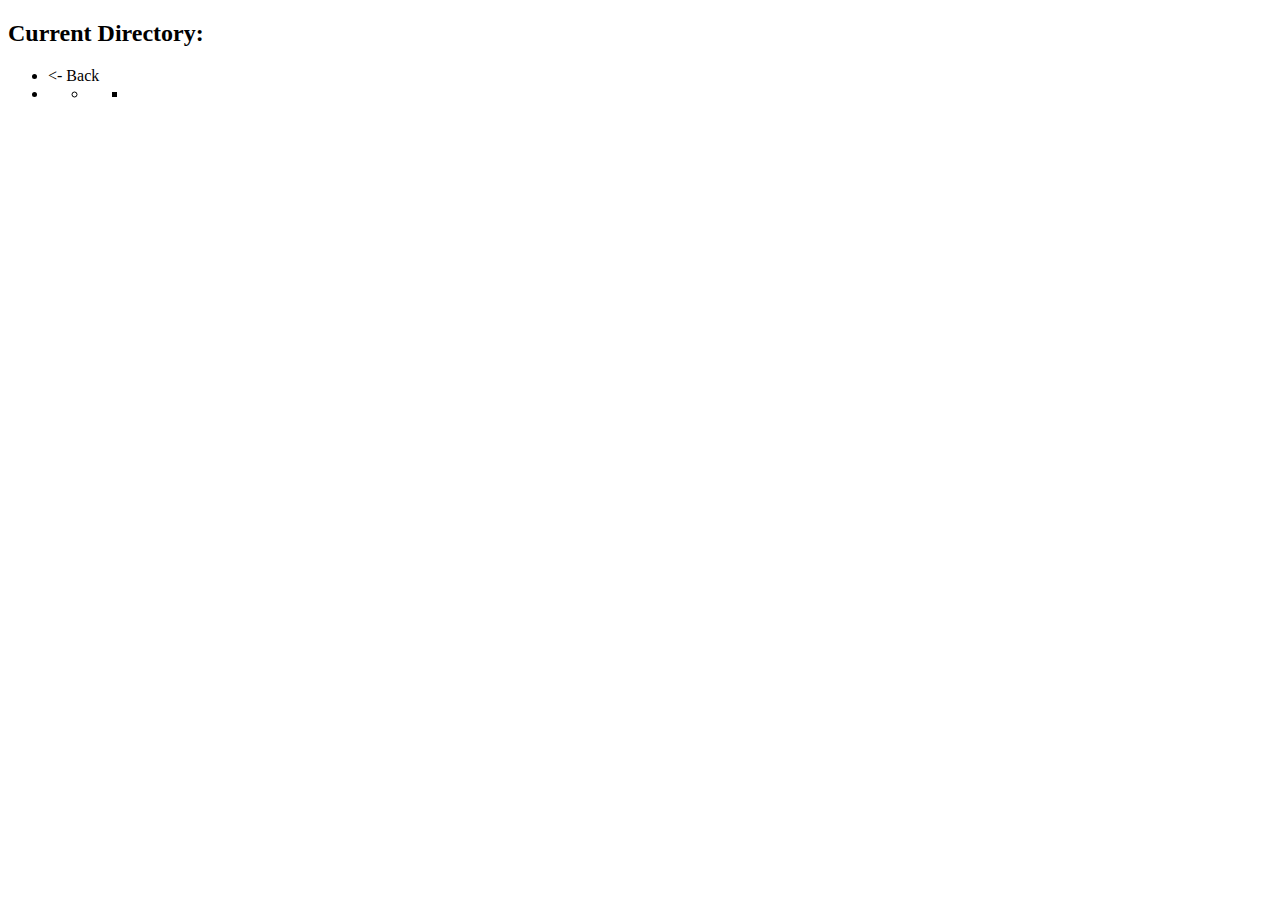
<file: src/main/resources/templates/index.html>
<!DOCTYPE html>
<html lang="en">
    <head>
        <meta charset="UTF-8">
        <meta http-equiv="X-UA-Compatible" content="IE=edge">
        <meta name="viewport" content="width=device-width, initial-scale=1.0">
        <title>File Manager</title>
        <link rel="stylesheet" type="text/css" th:href="@{/css/materialize.min.css}" />
        <link rel="stylesheet" type="text/css" th:href="@{/css/styles.css}" />
        <script th:src="@{/js/jquery.min.js}"></script>
        <script th:src="@{/js/materialize.min.js}"></script>
        <script th:src="@{/js/index.js}"></script>
    </head>
    <body>
    <h2>Current Directory: <span th:text="${currentPath}"></span></h2>
        <ul class="collection">
            <li class="collection-item" th:if='${currentPath != "/"}'><a style="cursor: pointer" onclick="window.history.back()"><- Back</a></li>
            <li class="collection-item" th:each="file : ${files}">
                <div>
                    <a th:if="${file.isDirectory()}" th:href="'?path=' + ${file.getAbsolutePath()}">
                        <span th:text="${file.getName() + '/'}"></span>
                    </a>
                    <a style="color: black" th:href="'/view?path=' + ${file.getAbsolutePath()}" th:unless="${file.isDirectory()}" th:text="${file.getName()}"></a>
                    <ul class="collection" th:if="${file.isDirectory() && file.listFiles().length > 0}">
                        <li class="collection-item" th:each="subfile : ${file.listFiles()}">
                            <a th:if="${subfile.isDirectory()}" th:href="'?path=' + ${subfile.getAbsolutePath()}">
                                <span th:text="${subfile.getName() + '/'}"></span>
                            </a>
                            <a style="color: black" th:href="'/view?path=' + ${subfile.getAbsolutePath()}" th:unless="${subfile.isDirectory()}" th:text="${subfile.getName()}"></a>
                            <ul class="collection" th:if="${subfile.isDirectory() && subfile.listFiles().length > 0}">
                                <li class="collection-item" th:each="subsubfile : ${subfile.listFiles()}">
                                    <a th:if="${subsubfile.isDirectory()}" th:href="'?path=' + ${subsubfile.getAbsolutePath()}">
                                        <span th:text="${subsubfile.getName() + '/'}"></span>
                                    </a>
                                    <a style="color: black" th:href="'/view?path=' + ${subsubfile.getAbsolutePath()}" th:unless="${subsubfile.isDirectory()}" th:text="${subsubfile.getName()}"></a>
                                </li>
                            </ul>
                        </li>
                    </ul>
                </div>
            </li>
        </ul>
    </body>
</html>
</file>
